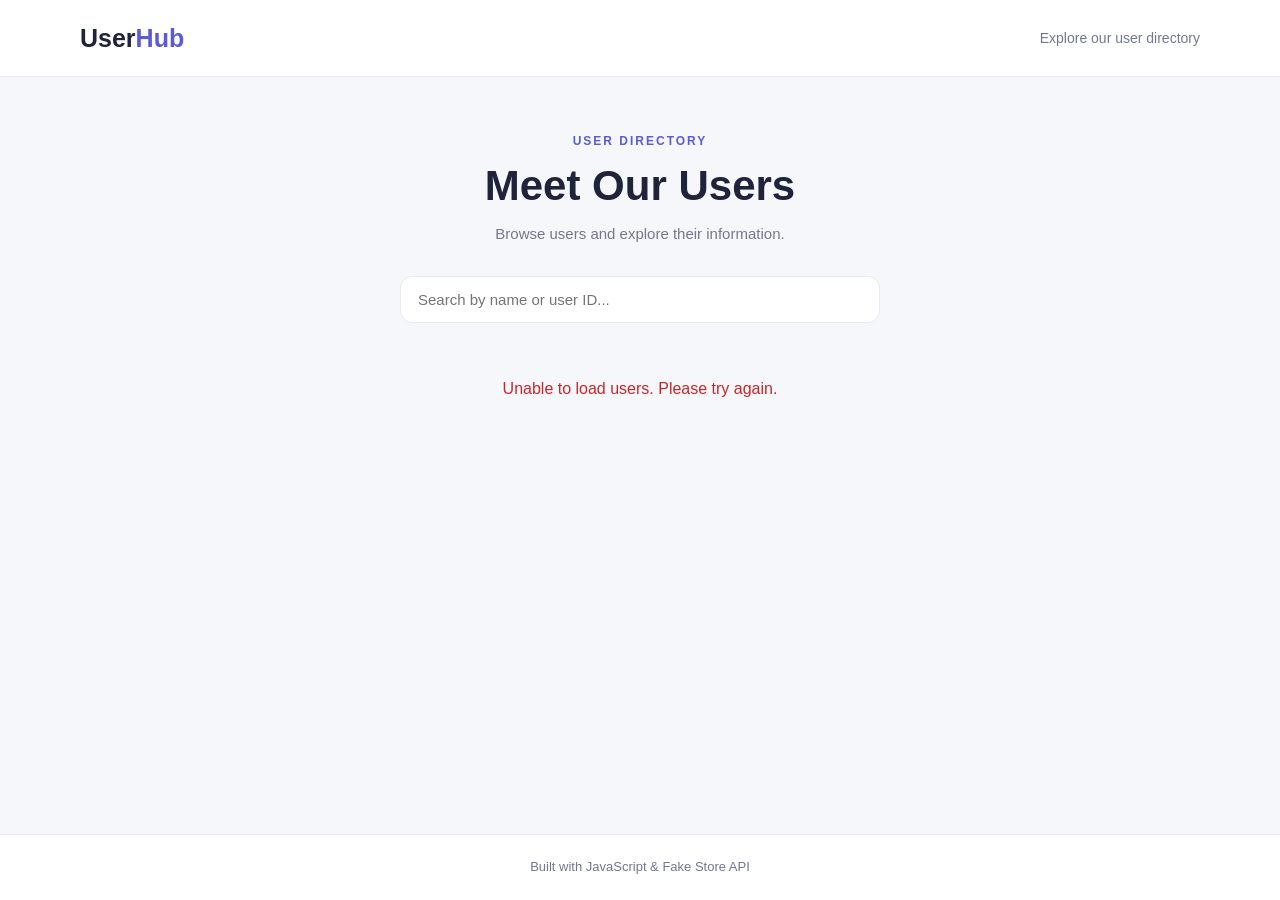
<file: index.html>
<!doctype html>
<html lang="en">
  <head>
    <meta charset="UTF-8" />
    <meta name="viewport" content="width=device-width, initial-scale=1.0" />
    <title>User Directory</title>
    <link rel="stylesheet" href="style.css" />
    <script src="script.js" defer></script>
  </head>
  <body>
    <header class="header">
      <div class="container header-content">
        <a href="index.html" class="logo">User<span>Hub</span></a>
        <p>Explore our user directory</p>
      </div>
    </header>

    <main class="container main-content">
      <section class="page-heading">
        <p class="eyebrow">USER DIRECTORY</p>
        <h1>Meet Our Users</h1>
        <p class="subtitle">Browse users and explore their information.</p>
      </section>

      <div class="search-wrapper">
        <input
          type="search"
          id="searchInput"
          placeholder="Search by name or user ID..."
          aria-label="Search users by name or ID"
        />
      </div>

      <p id="userCount" class="user-count"></p>

      <div id="userContainer" class="user-grid">
        <p class="status-message">Loading users...</p>
      </div>
    </main>

    <footer class="footer">
      <p>Built with JavaScript & Fake Store API</p>
    </footer>
  </body>
</html>
</file>
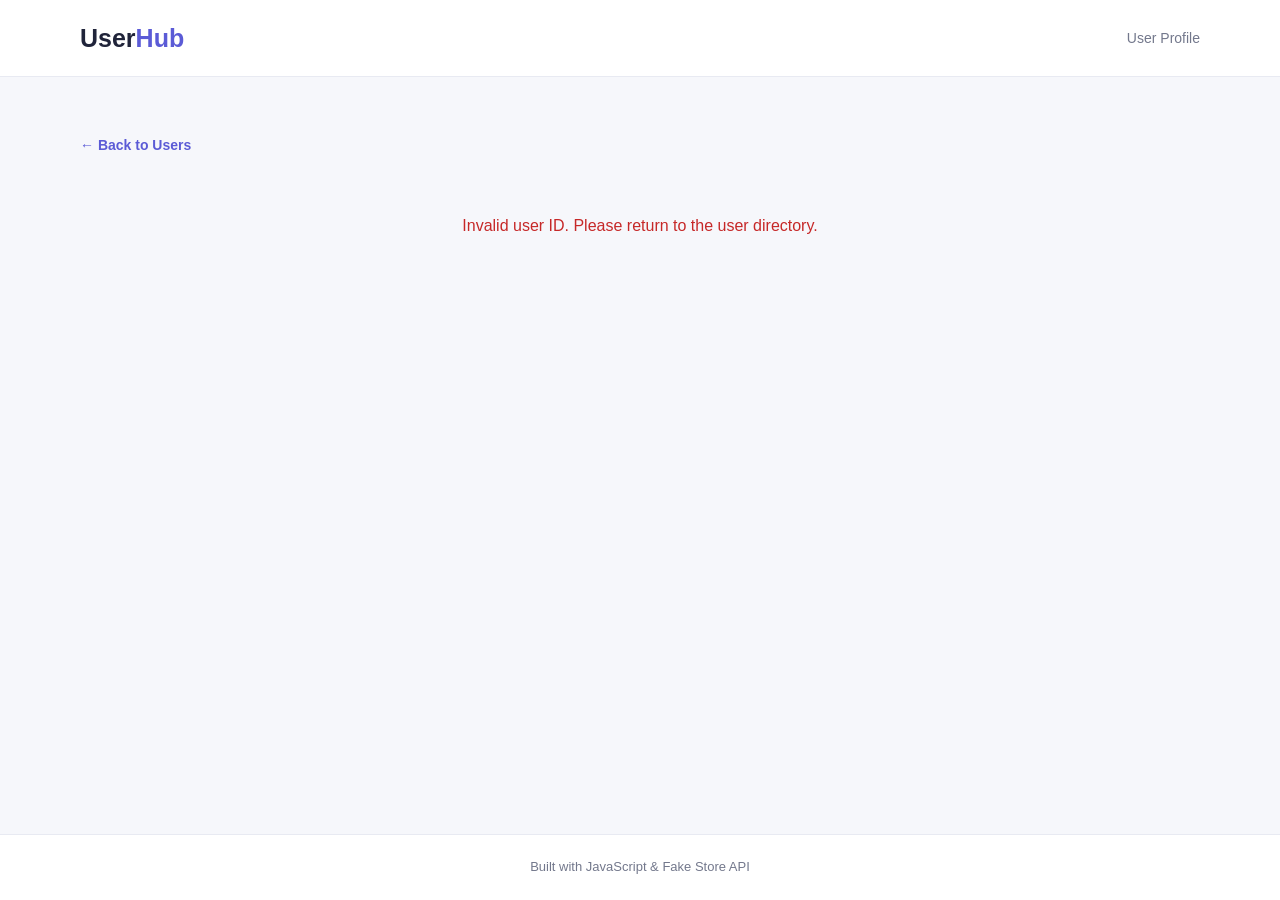
<file: user-details.html>
<!doctype html>
<html lang="en">
  <head>
    <meta charset="UTF-8" />
    <meta name="viewport" content="width=device-width, initial-scale=1.0" />
    <title>User Details | UserHub</title>
    <link rel="stylesheet" href="style.css" />
    <script src="user-details.js" defer></script>
  </head>
  <body>
    <header class="header">
      <div class="container header-content">
        <a href="index.html" class="logo">User<span>Hub</span></a>
        <p>User Profile</p>
      </div>
    </header>

    <main class="container main-content">
      <a href="index.html" class="back-button"> &larr; Back to Users </a>

      <div id="detailsContainer">
        <p class="status-message">Loading user details...</p>
      </div>
    </main>

    <footer class="footer">
      <p>Built with JavaScript & Fake Store API</p>
    </footer>
  </body>
</html>
</file>
<file: style.css>
/* Reset */
* {
  margin: 0;
  padding: 0;
  box-sizing: border-box;
}

:root {
  --primary: #5b5bd6;
  --primary-dark: #4545b8;
  --background: #f6f7fb;
  --text: #20243a;
  --muted: #73788c;
  --border: #e8eaf2;
  --white: #ffffff;
}

body {
  font-family: Arial, Helvetica, sans-serif;
  background: var(--background);
  color: var(--text);
  line-height: 1.6;
  min-height: 100vh;
  display: flex;
  flex-direction: column;
}

.container {
  width: min(1120px, 92%);
  margin: 0 auto;
}

/* Header */
.header {
  background: var(--white);
  border-bottom: 1px solid var(--border);
}

.header-content {
  min-height: 76px;
  display: flex;
  justify-content: space-between;
  align-items: center;
  gap: 16px;
}

.logo {
  color: var(--text);
  font-size: 25px;
  font-weight: 800;
  text-decoration: none;
}

.logo span {
  color: var(--primary);
}

.header p {
  color: var(--muted);
  font-size: 14px;
}

/* Page heading */
.main-content {
  flex: 1;
  padding-top: 55px;
  padding-bottom: 55px;
}

.page-heading {
  text-align: center;
  margin-bottom: 30px;
}

.eyebrow {
  color: var(--primary);
  font-size: 12px;
  font-weight: 800;
  letter-spacing: 2px;
}

.page-heading h1 {
  font-size: clamp(28px, 5vw, 42px);
  line-height: 1.2;
  margin: 10px 0;
}

.subtitle {
  color: var(--muted);
  font-size: 15px;
}

/* Search */
.search-wrapper {
  max-width: 480px;
  margin: 0 auto 18px;
}

.search-wrapper input {
  width: 100%;
  padding: 14px 17px;
  border: 1px solid var(--border);
  border-radius: 12px;
  outline: none;
  background: var(--white);
  color: var(--text);
  font-size: 15px;
}

.search-wrapper input:focus {
  border-color: var(--primary);
  box-shadow: 0 0 0 3px #5b5bd61a;
}

.user-count {
  color: var(--muted);
  font-size: 13px;
  margin-bottom: 18px;
}

/* User cards */
.user-grid {
  display: grid;
  grid-template-columns: repeat(3, minmax(0, 1fr));
  gap: 22px;
}

.user-card {
  background: var(--white);
  border: 1px solid var(--border);
  border-radius: 18px;
  padding: 25px 20px;
  text-align: center;
  box-shadow: 0 5px 20px #25264a08;
  transition:
    transform 0.2s,
    box-shadow 0.2s;
}

.user-card:hover {
  transform: translateY(-4px);
  box-shadow: 0 12px 28px #25264a12;
}

.avatar {
  width: 88px;
  height: 88px;
  border-radius: 50%;
  object-fit: cover;
  background: #ecebff;
  border: 4px solid #f0efff;
  margin-bottom: 12px;
}

.user-card h2 {
  font-size: 19px;
  overflow-wrap: anywhere;
  margin-bottom: 6px;
}

.user-id {
  display: inline-block;
  color: var(--primary);
  background: #f0efff;
  padding: 4px 11px;
  border-radius: 20px;
  font-size: 12px;
  margin-bottom: 18px;
}

.btn {
  display: inline-block;
  width: 100%;
  padding: 12px 16px;
  border: none;
  border-radius: 10px;
  background: var(--primary);
  color: var(--white);
  font-size: 14px;
  font-weight: 700;
  text-align: center;
  text-decoration: none;
  cursor: pointer;
  transition: background 0.2s;
}

.btn:hover {
  background: var(--primary-dark);
}

.status-message {
  grid-column: 1 / -1;
  text-align: center;
  color: var(--muted);
  padding: 35px 10px;
}

.error-message {
  color: #c62828;
}

/* User details page */
.details-card {
  max-width: 760px;
  margin: 0 auto;
  padding: 32px;
  background: var(--white);
  border: 1px solid var(--border);
  border-radius: 20px;
  box-shadow: 0 8px 30px #25264a0a;
}

.profile-header {
  display: flex;
  align-items: center;
  gap: 22px;
  padding-bottom: 25px;
  border-bottom: 1px solid var(--border);
  margin-bottom: 25px;
}

.profile-avatar {
  width: 112px;
  height: 112px;
  border-radius: 50%;
  object-fit: cover;
  background: #ecebff;
  flex-shrink: 0;
}

.profile-header h1 {
  font-size: clamp(22px, 4vw, 30px);
  overflow-wrap: anywhere;
  line-height: 1.3;
  margin: 8px 0;
}

.profile-header p {
  color: var(--muted);
  font-size: 14px;
}

.details-section h2 {
  font-size: 18px;
  margin-bottom: 15px;
}

.details-grid {
  display: grid;
  grid-template-columns: repeat(2, minmax(0, 1fr));
  gap: 18px;
}

.detail-item {
  min-width: 0;
  padding: 14px;
  background: #f8f8fc;
  border-radius: 10px;
}

.detail-item.full-width {
  grid-column: 1 / -1;
}

.detail-label {
  display: block;
  color: var(--muted);
  font-size: 12px;
  margin-bottom: 5px;
}

.detail-value {
  font-size: 14px;
  font-weight: 600;
  overflow-wrap: anywhere;
  word-break: break-word;
}

.back-button {
  display: inline-block;
  margin-bottom: 22px;
  color: var(--primary);
  font-weight: 700;
  font-size: 14px;
  text-decoration: none;
}

.back-button:hover {
  text-decoration: underline;
}

.footer {
  padding: 22px 15px;
  text-align: center;
  color: var(--muted);
  font-size: 13px;
  border-top: 1px solid var(--border);
  background: var(--white);
}

/* Responsive design */
@media (max-width: 850px) {
  .user-grid {
    grid-template-columns: repeat(2, minmax(0, 1fr));
  }
}

@media (max-width: 520px) {
  .header-content {
    min-height: 68px;
  }

  .header p {
    font-size: 12px;
    text-align: right;
  }

  .main-content {
    padding-top: 35px;
    padding-bottom: 35px;
  }

  .user-grid {
    grid-template-columns: 1fr;
    gap: 15px;
  }

  .user-card {
    padding: 22px 18px;
  }

  .details-card {
    padding: 20px 15px;
  }

  .profile-header {
    flex-direction: column;
    text-align: center;
    gap: 12px;
  }

  .details-grid {
    grid-template-columns: 1fr;
    gap: 12px;
  }

  .detail-item.full-width {
    grid-column: auto;
  }
}
</file>
